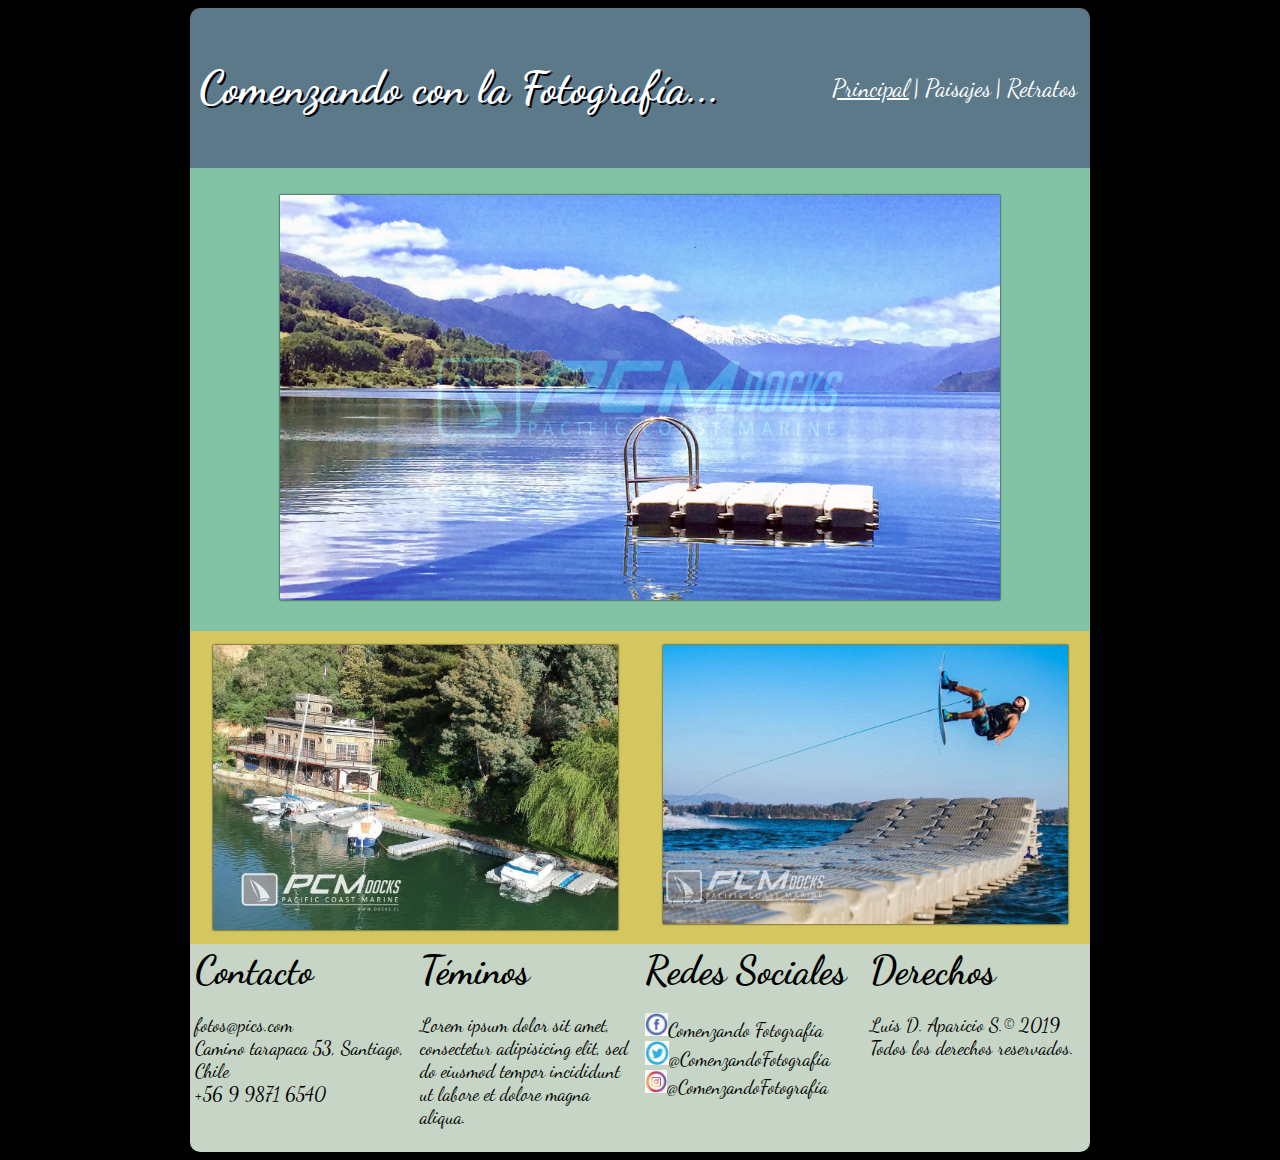
<file: index.html>
<!DOCTYPE html>
<html lang="es" dir="ltr">
  <head>
    <meta charset="utf-8">
    <link rel="stylesheet" href="css/estiloHeadFootGen.css">
    <link rel="stylesheet" href="css/estiloIndex.css">
    <meta name="viewport" content="width=device-width, initial-scale=1.0">
    <title>Página princial</title>
  </head>
  <body>
  <div class="contenedor-principal" role="main">
    <header>
        <div class="contenedor-header">
          <div class="titulo">
            Comenzando con la Fotografía...
          </div>
          <div class="menu">
            <a href="index.html" id="linkIndex">Principal</a>|
            <a href="paisajes.html" id="linkPaisajes">Paisajes</a>|
            <a href="retratos.html" id="linkRetratos">Retratos</a>
          </div>
        </div>
      </header>
      <section id="contenido">
        <div class="seccion-principal">
          <img src="imagenes/imagen5.jpg" alt="dock landscape">
        </div>
        <div class="seccion-secundaria">
          <div class="img-sec-1">
            <a class="linkima" href="paisajes.html">
              <img src="imagenes/imagen3.jpg" alt="dock paisaje">
            </a>
          </div>
          <div class="img-sec-2">
            <a class="linkima" href="retratos.html">
              <img src="imagenes/imagen4.jpg" alt="dock acción">
            </a>
          </div>
        </div>
      </section>
      <footer>
        <div class="contenedor-footer">

          <div class="footer1">
            <strong class="titulo-footer">Contacto</strong>
            <p>
              <a href="mailto: fotos@pics.com">fotos@pics.com </a> <br>
              Camino tarapaca 53, Santiago, Chile <br>
              <a href="tel:0056998716540"> +56 9 9871 6540 </a>
          </div>

          <div class="footer2">
            <strong class="titulo-footer">Téminos</strong>
            <p>
              Lorem ipsum dolor sit amet, consectetur adipisicing elit, sed do eiusmod tempor incididunt ut labore et dolore magna aliqua.
            </p>
          </div>

          <div class="footer3">
            <strong class="titulo-footer">Redes Sociales</strong>
            <p>
              <a href="www.facebook.com"> <img src="imagenes/facebooklogo.jpg" class="logoRedes" alt="fb logo">Comenzando Fotografía</a><br>
              <a href="www.twitter.com">  <img src="imagenes/twitterlogo.jpg" class="logoRedes" alt="twtt logo">@ComenzandoFotografía</a><br>
              <a href="www.instagram.com">  <img src="imagenes/iglogo.jpg" class="logoRedes" alt="ig logo">@ComenzandoFotografía</a>
            </p>
          </div>

          <div class="footer4">
            <strong class="titulo-footer">Derechos</strong>
            <p>
                Luis D. Aparicio S.© 2019 <br>
                Todos los derechos reservados.
            </p>
          </div>
        </div>
      </footer>
    </div>
  </body>
</html>
</file>
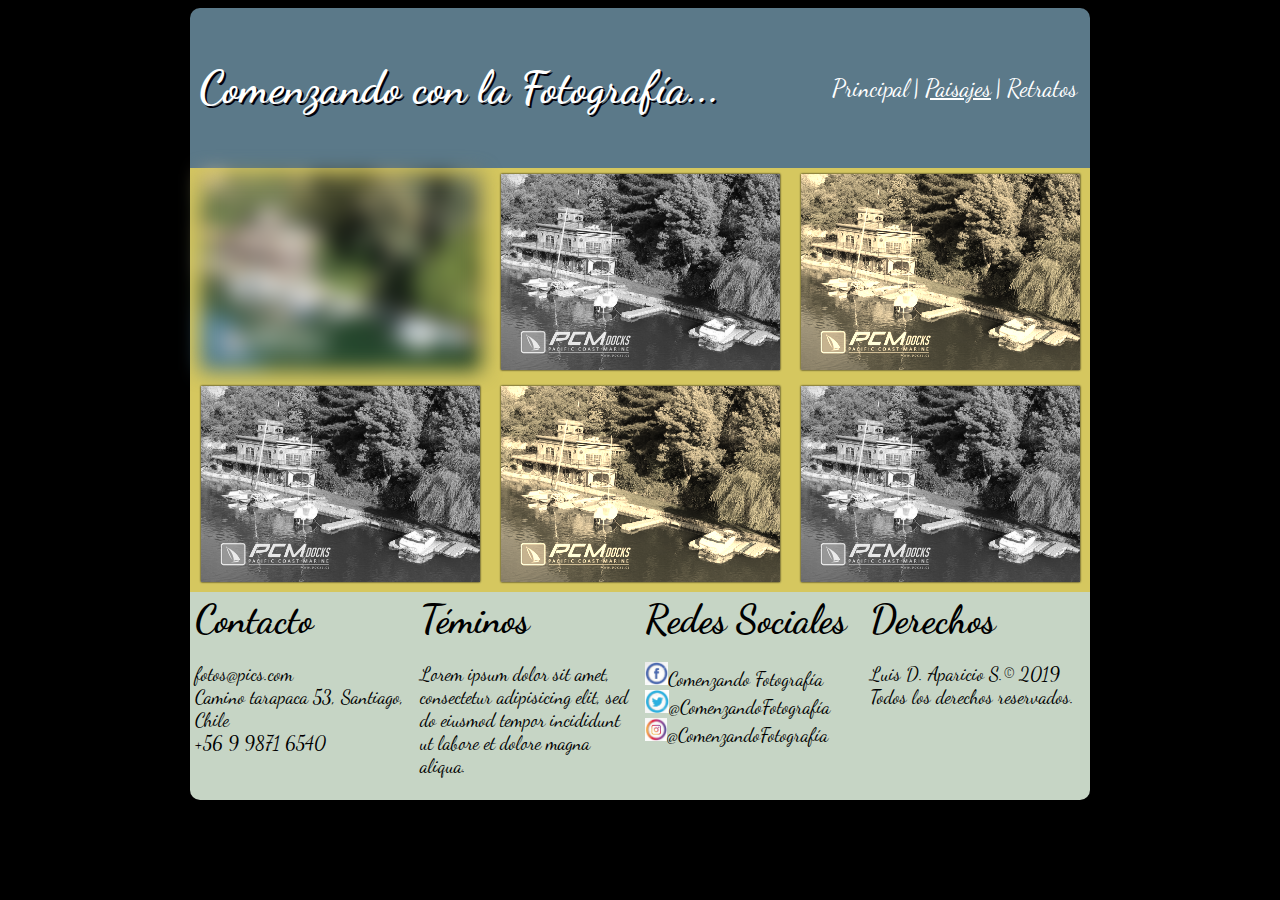
<file: paisajes.html>
<!DOCTYPE html>
<html lang="es" dir="ltr">
  <head>
    <meta charset="utf-8">
    <link rel="stylesheet" href="css/estiloHeadFootGen.css">
    <link rel="stylesheet" href="css/estilosPaisajes.css">
    <meta name="viewport" content="width=device-width, initial-scale=1.0">
    <title>Página princial</title>
  </head>
  <body>
  <div class="contenedor-principal" role="main">
    <header>
        <div class="contenedor-header">
          <div class="titulo">
            Comenzando con la Fotografía...
          </div>
          <div class="menu">
            <a href="index.html" id="linkIndex">Principal</a>|
            <a href="paisajes.html" id="linkPaisajes">Paisajes</a>|
            <a href="Retratos.html" id="linkRetratos">Retratos</a>
          </div>
        </div>
      </header>

      <section id="contenido">
        <div class="div-paisaje">
          <img class="paisaje-img-1"  src="imagenes/imagen3.jpg" alt="paisaje blur">
        </div>
        <div class="div-paisaje">
          <img class="paisaje-img-2"  src="imagenes/imagen3.jpg" alt="paisaje B&N">
        </div>
        <div class="div-paisaje">
          <img class="paisaje-img-3"  src="imagenes/imagen3.jpg" alt="paisaje Sepia">
        </div>
        <div class="div-paisaje">
          <img class="paisaje-img-4"  src="imagenes/imagen3.jpg" alt="paisaje B&N">
        </div>
        <div class="div-paisaje">
          <img class="paisaje-img-5"  src="imagenes/imagen3.jpg" alt="paisaje Sepia">
        </div>
        <div class="div-paisaje">
          <img class="paisaje-img-6"  src="imagenes/imagen3.jpg" alt="paisaje B&N">
        </div>
      </section>

      <footer>
        <div class="contenedor-footer">

          <div class="footer1">
            <strong class="titulo-footer">Contacto</strong>
            <p>
              <a href="mailto: fotos@pics.com">fotos@pics.com </a> <br>
              Camino tarapaca 53, Santiago, Chile <br>
              <a href="tel:0056998716540"> +56 9 9871 6540 </a>
          </div>

          <div class="footer2">
            <strong class="titulo-footer">Téminos</strong>
            <p>
              Lorem ipsum dolor sit amet, consectetur adipisicing elit, sed do eiusmod tempor incididunt ut labore et dolore magna aliqua.
            </p>
          </div>

          <div class="footer3">
            <strong class="titulo-footer">Redes Sociales</strong>
            <p>
              <a href="www.facebook.com"> <img src="imagenes/facebooklogo.jpg" class="logoRedes" alt="fb logo">Comenzando Fotografía</a><br>
              <a href="www.twitter.com">  <img src="imagenes/twitterlogo.jpg" class="logoRedes" alt="twtt logo">@ComenzandoFotografía</a><br>
              <a href="www.instagram.com">  <img src="imagenes/iglogo.jpg" class="logoRedes" alt="ig logo">@ComenzandoFotografía</a>
            </p>
          </div>

          <div class="footer4">
            <strong class="titulo-footer">Derechos</strong>
            <p>
                Luis D. Aparicio S.© 2019 <br>
                Todos los derechos reservados.
            </p>
          </div>
        </div>
      </footer>
    </div>
  </body>
</html>
</file>
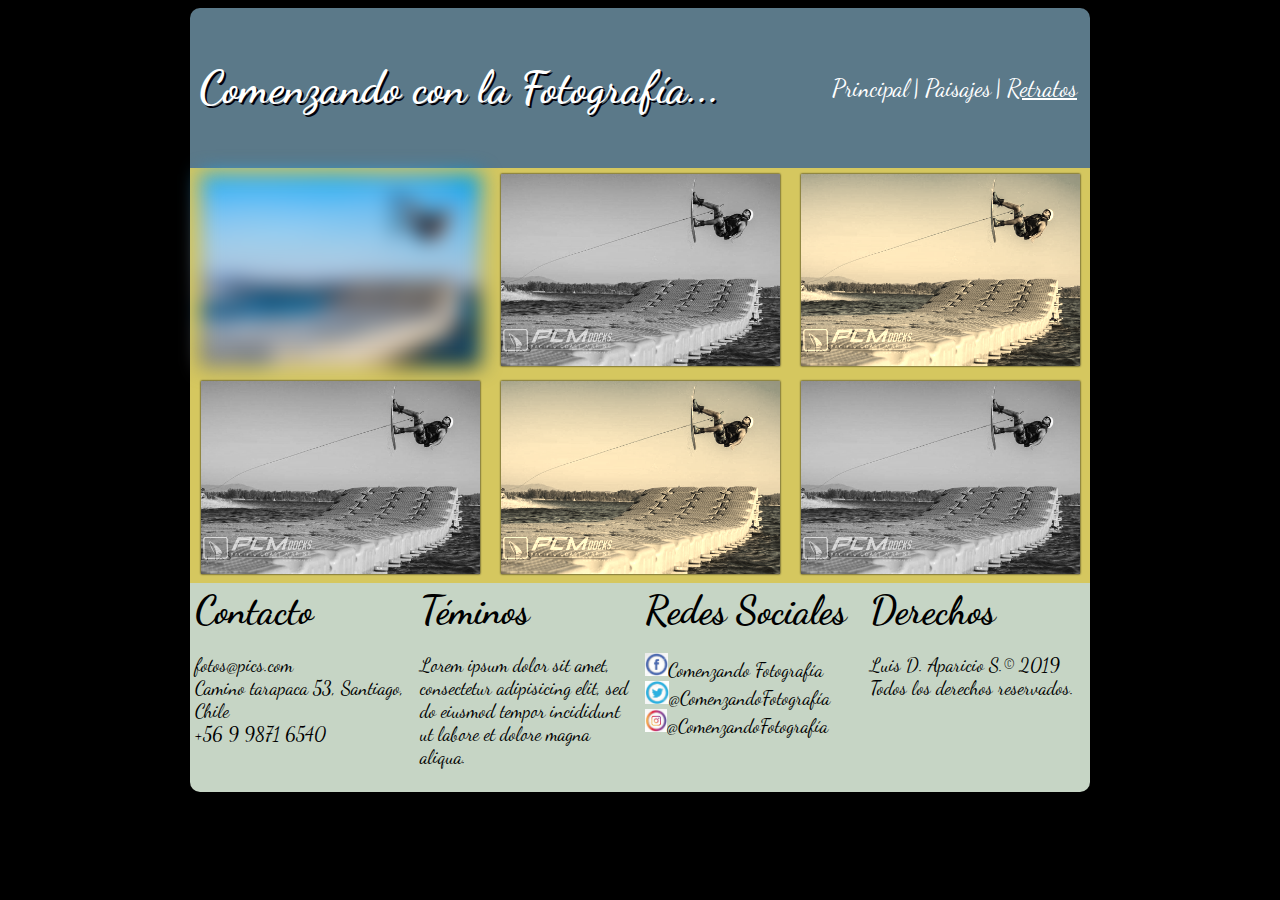
<file: retratos.html>
<!DOCTYPE html>
<html lang="es" dir="ltr">
  <head>
    <meta charset="utf-8">
    <link rel="stylesheet" href="css/estiloHeadFootGen.css">
    <link rel="stylesheet" href="css/estilosRetratos.css">
    <meta name="viewport" content="width=device-width, initial-scale=1.0">
    <title>Página princial</title>
  </head>
  <body>
  <div class="contenedor-principal" role="main">
    <header>
        <div class="contenedor-header">
          <div class="titulo">
            Comenzando con la Fotografía...
          </div>
          <div class="menu">
            <a href="index.html" id="linkIndex">Principal</a>|
            <a href="paisajes.html" id="linkPaisajes">Paisajes</a>|
            <a href="Retratos.html" id="linkRetratos">Retratos</a>
          </div>
        </div>
      </header>

      <section id="contenido">
        <div class="div-retrato">
          <img class="retrato-img-1"  src="imagenes/imagen4.jpg" alt="retrato blur">
        </div>
        <div class="div-retrato">
          <img class="retrato-img-2"  src="imagenes/imagen4.jpg" alt="retrato B&N">
        </div>
        <div class="div-retrato">
          <img class="retrato-img-3"  src="imagenes/imagen4.jpg" alt="retrato Sepia">
        </div>
        <div class="div-retrato">
          <img class="retrato-img-4"  src="imagenes/imagen4.jpg" alt="retrato B&N">
        </div>
        <div class="div-retrato">
          <img class="retrato-img-5"  src="imagenes/imagen4.jpg" alt="retrato Sepia">
        </div>
        <div class="div-retrato">
          <img class="retrato-img-6"  src="imagenes/imagen4.jpg" alt="retrato B&N">
        </div>
      </section>

      <footer>
        <div class="contenedor-footer">

          <div class="footer1">
            <strong class="titulo-footer">Contacto</strong>
            <p>
              <a href="mailto: fotos@pics.com">fotos@pics.com </a> <br>
              Camino tarapaca 53, Santiago, Chile <br>
              <a href="tel:0056998716540"> +56 9 9871 6540 </a>
          </div>

          <div class="footer2">
            <strong class="titulo-footer">Téminos</strong>
            <p>
              Lorem ipsum dolor sit amet, consectetur adipisicing elit, sed do eiusmod tempor incididunt ut labore et dolore magna aliqua.
            </p>
          </div>

          <div class="footer3">
            <strong class="titulo-footer">Redes Sociales</strong>
            <p>
              <a href="www.facebook.com"> <img src="imagenes/facebooklogo.jpg" class="logoRedes" alt="fb logo">Comenzando Fotografía</a><br>
              <a href="www.twitter.com">  <img src="imagenes/twitterlogo.jpg" class="logoRedes" alt="twtt logo">@ComenzandoFotografía</a><br>
              <a href="www.instagram.com">  <img src="imagenes/iglogo.jpg" class="logoRedes" alt="ig logo">@ComenzandoFotografía</a>
            </p>
          </div>

          <div class="footer4">
            <strong class="titulo-footer">Derechos</strong>
            <p>
                Luis D. Aparicio S.© 2019 <br>
                Todos los derechos reservados.
            </p>
          </div>
        </div>
      </footer>
    </div>
  </body>
</html>
</file>
<file: css/estiloHeadFootGen.css>
@font-face {
font-family: 'DancingScript';
src: url(../fonts/DancingScript-Regular.ttf) format('truetype');
font-weight: normal;
}
@font-face {
font-family: 'DancingScript';
src: url(../fonts/DancingScript-Bold.ttf) format('truetype');
font-weight: bold;
}

body{
  background-color: black;
}

.contenedor-principal{
  max-width: 900px;
  margin: auto;
}

@keyframes rebote {
  0%   {margin-top: 150%;}
  60%  {margin-top: -5%;}
  100% {margin-top: 0%;}
}

header{
  background-color: #5b7989;
  height: 160px;
  border-radius: 10px 10px 0px 0px;
  font-family: DancingScript;
  color: white;
  animation-name: rebote;
  animation-duration: 1s;
}

[id^="link"]:link, [id^="link"]:visited ,[id^="link"]:active{
  text-decoration: none;
  color: inherit;
  margin-right: 4px;
}
/*
a:link, a:visited, a:active{
  text-decoration: none;
  color: inherit;
  margin-right: 4px;
}
*/
a:hover{
  background-color: #acbbc3;
}

img{
  box-shadow: 0px 0px 2px #02010a;
}

footer{
  background-color: #C6d5c5;
  min-height: 200px;
  border-radius: 0px 0px 10px 10px;
  font-family: DancingScript;
  color: black;
}

.contenedor-footer{
  height: 100%;
  width: 100%;
  display: flex;
  flex-flow: wrap;
  justify-content: space-between;
}

p>a{
  text-decoration: none;
  color: black;
}

.titulo-footer{
  font-size: 2em;
  font-weight: bold;
}

.logoRedes{
  box-shadow: none;
  height: 1.2em;
}

@media (max-width:900px) {
  .contenedor-header{
    display: flex;
    display: -webkit-flex;
    flex-flow: wrap;
    height: 100%;
    text-align: center;
  }

  .titulo{
    margin:auto;
    margin-left: 1%;
    width: 100%;
    font-size: 2.8em;
    font-weight: bold;
    text-shadow: 2px 2px #02010a;
    align-items: center;
  }

  .menu{
    margin: auto;
    margin-right: 1%;
    width: 100%;
    font-size: 1.5em;
    align-items: center;
  }

  [class^="footer"]{
    width: 100%;
    margin: 0.5%;
    font-size: 1.2em;
    text-decoration:none;
  }
}

@media (min-width:901px) {
  .contenedor-header{
    display: flex;
    display: -webkit-flex;
    height: 100%;
  }

  .titulo{
    margin:auto;
    margin-left: 1%;
    width: 64%;
    font-size: 2.8em;
    font-weight: bold;
    text-shadow: 2px 2px #02010a;
    align-items: center;
  }

  .menu{
    margin: auto;
    margin-right: 1%;
    text-align: right;
    width: 35%;
    font-size: 1.5em;
    align-items: center;
  }

  [class^="footer"]{
    height: 90%;
    width: 24%;
    margin: 0.5%;
    font-size: 1.2em;
    text-decoration:none;
  }
}
</file>
<file: css/estiloIndex.css>
#linkIndex{
  text-decoration: underline;
}

.seccion-principal{
  background-color: #82c3a6;
  width: 100%;
  text-align: center;
}

.seccion-principal img{
  margin: 3%;
  width: 80%;
}

.seccion-secundaria{
  background-color: #d5c75f;
  /*
  border: 1px solid black;
  */
  width: 100%;
  text-align: center;
  display: flex;
  flex-flow: wrap;
}

.seccion-secundaria img{
  margin: 3%;
  width: 90%;
  vertical-align: middle;
}

[class^="img-sec-"]{
  -webkit-transition: transform 2s;
  transition: transform 2s;
}

@media (max-width:900px) {
  [class^="img-sec-"]{
    width: 100%;
  }
}

@media (min-width:901px) {
  [class^="img-sec-"]{
    width: 50%;
  }
}

.img-sec-1:hover{
  transform: rotate(10deg);
}

.img-sec-2:hover{
  transform: translate(20px, -5px);
}

.linkima:hover{
  text-decoration: none;
  background-color:transparent;
}
</file>
<file: css/estilosPaisajes.css>
#linkPaisajes{
  text-decoration: underline;
}

#contenido{
  background-color: #d5c75f;
  width: 100%;
  display: flex;
  flex-flow: wrap;
  justify-content: space-around;
  align-items: center;
}

[class^="paisaje-img-"]{
  width: 100%;
  margin: auto;
  margin-top: 2%;
  margin-bottom: 2%;
}

@media (min-width:901px) {
  .div-paisaje{
    width: 31%;
  }
}

@media (max-width:900px) {
  .div-paisaje{
    width: 90%;
  }
}

.paisaje-img-1{
  -webkit-filter: blur(10px);
  filter: blur(10px);
}

.paisaje-img-2,.paisaje-img-4,.paisaje-img-6{
  -webkit-filter: grayscale(100%);
  filter: grayscale(100%);
}

.paisaje-img-3,.paisaje-img-5{
  -webkit-filter: sepia(90%);
  filter: sepia(90%);
}
</file>
<file: css/estilosRetratos.css>
#linkRetratos{
  text-decoration: underline;
}

#contenido{
  background-color: #d5c75f;
  width: 100%;
  display: flex;
  flex-flow: wrap;
  justify-content: space-around;
  align-items: center;
}

[class^="retrato-img-"]{
  width: 100%;
  margin: auto;
  margin-top: 2%;
  margin-bottom: 2%;
}

@media (min-width:901px) {
  .div-retrato{
    width: 31%;
  }
}

@media (max-width:900px) {
  .div-retrato{
    width: 90%;
  }
}

.retrato-img-1{
  -webkit-filter: blur(10px);
  filter: blur(10px);
}

.retrato-img-2,.retrato-img-4,.retrato-img-6{
  -webkit-filter: grayscale(100%);
  filter: grayscale(100%);
}

.retrato-img-3,.retrato-img-5{
  -webkit-filter: sepia(90%);
  filter: sepia(90%);
}
</file>
